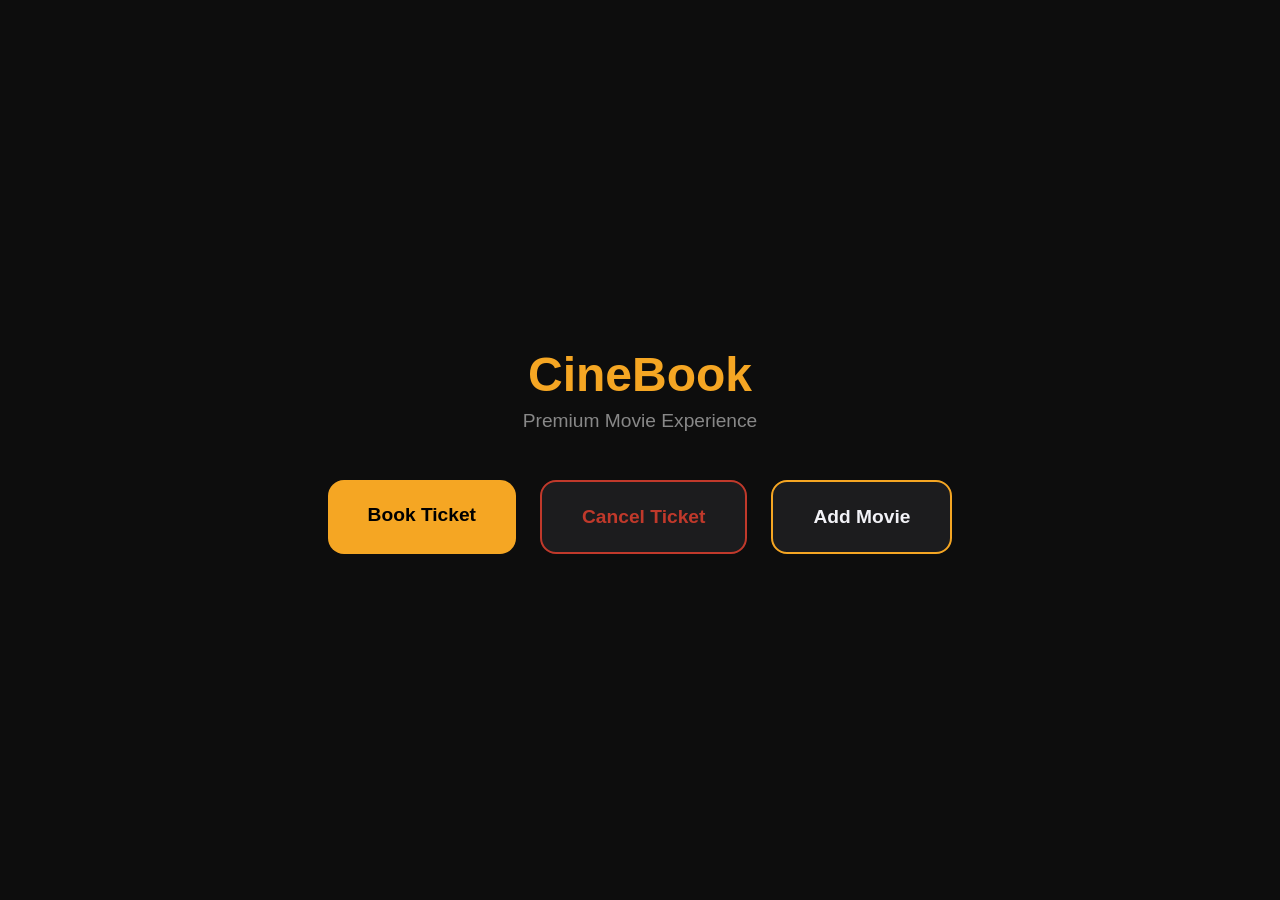
<file: templates/index.html>
<!DOCTYPE html>
<html lang="en">
<head>
    <meta charset="UTF-8">
    <meta name="viewport" content="width=device-width, initial-scale=1.0">
    <title>CineBook - Movie Ticket Booking</title>
    <link rel="stylesheet" href="/static/style.css">
    <style>
        .landing-container {
            min-height: 100vh;
            display: flex;
            flex-direction: column;
            align-items: center;
            justify-content: center;
            padding: 2rem;
            background: #0D0D0D;
        }
        .landing-container h1 {
            color: #F5A623;
            font-size: 3rem;
            margin-bottom: 0.5rem;
        }
        .landing-container .tagline {
            color: #888;
            font-size: 1.2rem;
            margin-bottom: 3rem;
        }
        .landing-buttons {
            display: flex;
            gap: 1.5rem;
            flex-wrap: wrap;
            justify-content: center;
        }
        .landing-btn {
            padding: 1.5rem 2.5rem;
            font-size: 1.2rem;
            font-weight: 600;
            border: none;
            border-radius: 16px;
            cursor: pointer;
            transition: transform 0.3s, box-shadow 0.3s;
            text-decoration: none;
            display: inline-block;
        }
        .landing-btn:hover {
            transform: translateY(-5px);
            box-shadow: 0 10px 30px rgba(0,0,0,0.3);
        }
        .book-btn {
            background: #F5A623;
            color: #000;
        }
        .cancel-btn {
            background: #1C1C1E;
            color: #C0392B;
            border: 2px solid #C0392B;
        }
        .cancel-btn:hover {
            background: #C0392B;
            color: white;
        }
        .admin-btn {
            background: #1C1C1E;
            color: #F2F2F7;
            border: 2px solid #F5A623;
        }
        .admin-btn:hover {
            background: #F5A623;
            color: #000;
        }
    </style>
</head>
<body>
    <div class="landing-container">
        <h1>CineBook</h1>
        <p class="tagline">Premium Movie Experience</p>
        <div class="landing-buttons">
            <a href="/book" class="landing-btn book-btn">Book Ticket</a>
            <a href="/cancel" class="landing-btn cancel-btn">Cancel Ticket</a>
            <a href="/login" class="landing-btn admin-btn">Add Movie</a>
        </div>
    </div>
</body>
</html>
</file>
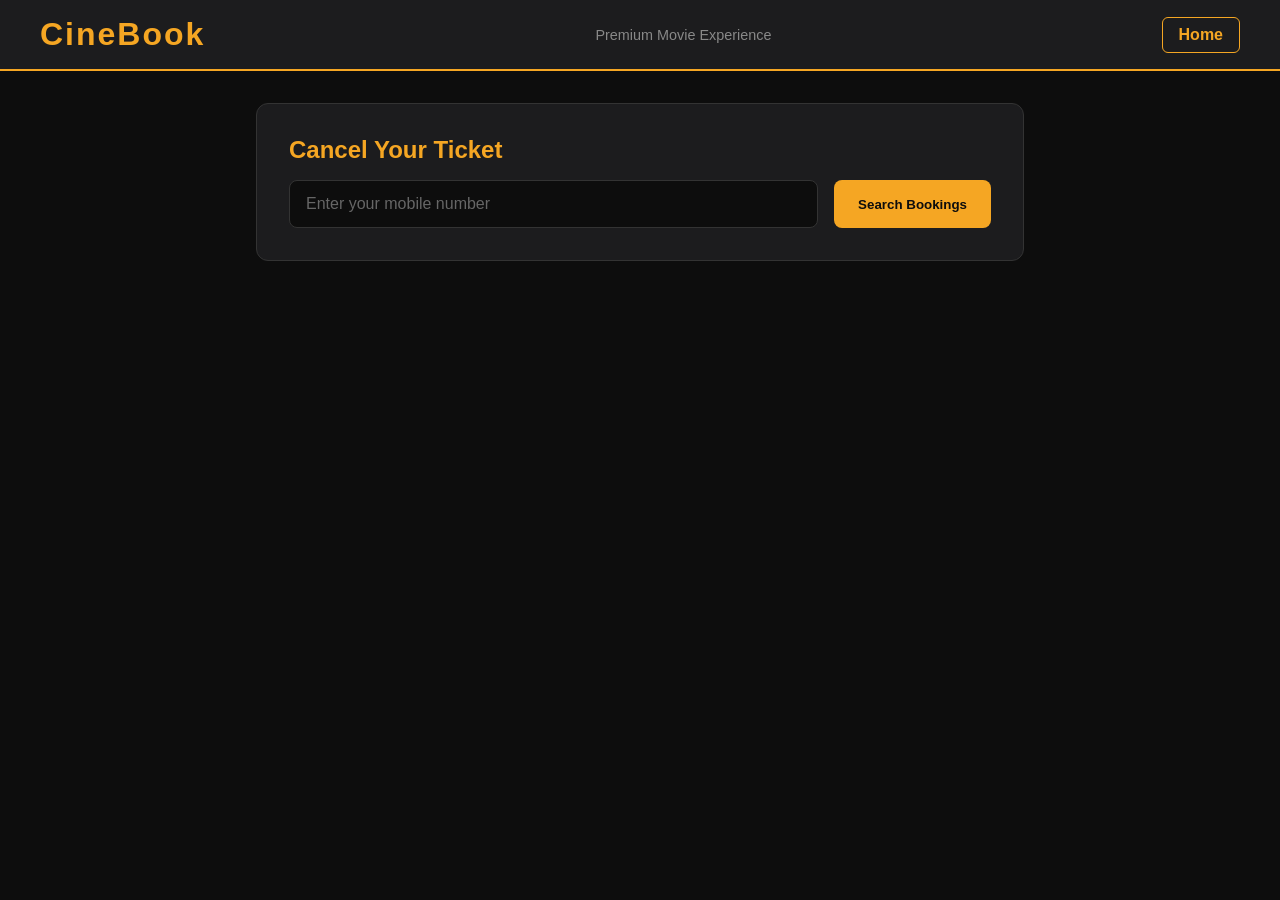
<file: templates/cancel.html>
<!DOCTYPE html>
<html lang="en">
<head>
    <meta charset="UTF-8">
    <meta name="viewport" content="width=device-width, initial-scale=1.0">
    <title>Cancel Ticket - CineBook</title>
    <link rel="stylesheet" href="/static/style.css">
    <style>
        .cancel-container {
            max-width: 800px;
            margin: 2rem auto;
            padding: 0 1rem;
        }

        .cancel-search-box {
            background: #1C1C1E;
            padding: 2rem;
            border-radius: 12px;
            border: 1px solid #333;
            margin-bottom: 2rem;
        }

        .cancel-search-box h2 {
            color: #F5A623;
            margin-bottom: 1rem;
        }

        .cancel-search-form {
            display: flex;
            gap: 1rem;
            flex-wrap: wrap;
        }

        .cancel-search-form input {
            flex: 1;
            min-width: 200px;
            padding: 0.875rem 1rem;
            background: #0D0D0D;
            border: 1px solid #333;
            border-radius: 8px;
            color: #F2F2F7;
            font-size: 1rem;
        }

        .cancel-search-form input:focus {
            outline: none;
            border-color: #F5A623;
        }

        .cancel-search-form input::placeholder {
            color: #666;
        }

        .bookings-list {
            display: flex;
            flex-direction: column;
            gap: 1rem;
        }

        .booking-card {
            background: #1C1C1E;
            border-radius: 12px;
            padding: 1.5rem;
            border: 1px solid #333;
            transition: transform 0.3s, box-shadow 0.3s;
        }

        .booking-card:hover {
            transform: translateY(-3px);
            box-shadow: 0 8px 25px rgba(192, 57, 43, 0.15);
            border-color: #C0392B;
        }

        .booking-card-header {
            display: flex;
            justify-content: space-between;
            align-items: center;
            margin-bottom: 1rem;
            flex-wrap: wrap;
            gap: 0.5rem;
        }

        .booking-card-header h3 {
            color: #F5A623;
            font-size: 1.2rem;
        }

        .booking-id {
            background: #252527;
            padding: 0.25rem 0.75rem;
            border-radius: 20px;
            font-size: 0.85rem;
            color: #888;
        }

        .booking-details {
            display: grid;
            grid-template-columns: repeat(auto-fit, minmax(150px, 1fr));
            gap: 1rem;
            margin-bottom: 1rem;
        }

        .booking-detail {
            display: flex;
            flex-direction: column;
        }

        .booking-detail-label {
            color: #666;
            font-size: 0.8rem;
            margin-bottom: 0.25rem;
        }

        .booking-detail-value {
            color: #F2F2F7;
            font-size: 1rem;
        }

        .booking-detail-value.tickets {
            color: #27AE60;
            font-weight: 600;
        }

        .no-bookings {
            text-align: center;
            padding: 3rem;
            color: #666;
        }

        .no-bookings h3 {
            color: #F5A623;
            margin-bottom: 0.5rem;
        }
    </style>
</head>
<body>
    <nav class="navbar">
        <div class="nav-container">
            <h1>CineBook</h1>
            <span class="tagline">Premium Movie Experience</span>
            <a href="/" class="nav-link">Home</a>
        </div>
    </nav>

    <div class="cancel-container">
        <div class="cancel-search-box">
            <h2>Cancel Your Ticket</h2>
            <form class="cancel-search-form" id="cancelSearchForm">
                <input type="tel" id="searchPhone" placeholder="Enter your mobile number" required>
                <button type="submit" class="btn-primary">Search Bookings</button>
            </form>
        </div>

        <div class="bookings-list" id="bookingsList"></div>
    </div>

    <script>
        document.getElementById('cancelSearchForm').addEventListener('submit', function(e) {
            e.preventDefault();
            const phone = document.getElementById('searchPhone').value.trim();
            searchBookings(phone);
        });

        function searchBookings(phone) {
            fetch(`/api/bookings/search?phone=${encodeURIComponent(phone)}`)
                .then(res => res.json())
                .then(bookings => displayBookings(bookings))
                .catch(err => {
                    document.getElementById('bookingsList').innerHTML = `
                        <div class="no-bookings">
                            <h3>Error</h3>
                            <p>Failed to load bookings. Please try again.</p>
                        </div>
                    `;
                });
        }

        function displayBookings(bookings) {
            const container = document.getElementById('bookingsList');
            
            if (bookings.length === 0) {
                container.innerHTML = `
                    <div class="no-bookings">
                        <h3>No Bookings Found</h3>
                        <p>No bookings found for this mobile number.</p>
                    </div>
                `;
                return;
            }

            container.innerHTML = bookings.map(booking => {
                const seatsCount = booking.seats ? booking.seats.length : 0;
                const seatsList = booking.seats ? booking.seats.join(', ') : 'N/A';
                
                return `
                    <div class="booking-card">
                        <div class="booking-card-header">
                            <h3>${booking.movie_name}</h3>
                            <span class="booking-id">${booking.booking_id}</span>
                        </div>
                        <div class="booking-details">
                            <div class="booking-detail">
                                <span class="booking-detail-label">Show Date</span>
                                <span class="booking-detail-value">${booking.booking_date || 'N/A'}</span>
                            </div>
                            <div class="booking-detail">
                                <span class="booking-detail-label">Show Time</span>
                                <span class="booking-detail-value">${booking.timing || 'N/A'}</span>
                            </div>
                            <div class="booking-detail">
                                <span class="booking-detail-label">Tickets Booked</span>
                                <span class="booking-detail-value tickets">${seatsCount} seat${seatsCount !== 1 ? 's' : ''}</span>
                            </div>
                            <div class="booking-detail">
                                <span class="booking-detail-label">Seats</span>
                                <span class="booking-detail-value">${seatsList}</span>
                            </div>
                            <div class="booking-detail">
                                <span class="booking-detail-label">Total Price</span>
                                <span class="booking-detail-value">Rs. ${booking.total_price || 0}</span>
                            </div>
                        </div>
                        <button class="btn-danger" onclick="cancelBooking('${booking.booking_id}')">Cancel Booking</button>
                    </div>
                `;
            }).join('');
        }

        function cancelBooking(bookingId) {
            if (!confirm('Are you sure you want to cancel this booking? This action cannot be undone.')) {
                return;
            }

            fetch('/api/cancel', {
                method: 'POST',
                headers: { 'Content-Type': 'application/json' },
                body: JSON.stringify({ booking_id: bookingId })
            })
            .then(res => res.json())
            .then(data => {
                alert('Booking cancelled successfully!');
                const phone = document.getElementById('searchPhone').value.trim();
                searchBookings(phone);
            })
            .catch(err => {
                alert(err.error || 'Failed to cancel booking');
            });
        }
    </script>
</body>
</html>
</file>
<file: static/style.css>
* {
    margin: 0;
    padding: 0;
    box-sizing: border-box;
}

body {
    font-family: 'Segoe UI', Tahoma, Geneva, Verdana, sans-serif;
    background-color: #0D0D0D;
    color: #F2F2F7;
    min-height: 100vh;
}

.navbar {
    background-color: #1C1C1E;
    padding: 1rem 2rem;
    border-bottom: 2px solid #F5A623;
}

.nav-container {
    max-width: 1200px;
    margin: 0 auto;
    display: flex;
    align-items: center;
    justify-content: space-between;
}

.navbar h1 {
    color: #F5A623;
    font-size: 2rem;
    font-weight: 700;
    letter-spacing: 2px;
}

.tagline {
    color: #888;
    font-size: 0.9rem;
}

.nav-link {
    color: #F5A623;
    text-decoration: none;
    padding: 0.5rem 1rem;
    border: 1px solid #F5A623;
    border-radius: 6px;
    font-weight: 600;
    transition: all 0.3s;
}

.nav-link:hover {
    background: #F5A623;
    color: #000;
}

.container {
    max-width: 1200px;
    margin: 2rem auto;
    padding: 0 1rem;
}

.section-header {
    display: flex;
    justify-content: space-between;
    align-items: center;
    margin-bottom: 1.5rem;
    flex-wrap: wrap;
    gap: 1rem;
}

.section-header h2 {
    color: #F5A623;
    font-size: 1.5rem;
}

.search-box input {
    background: #1C1C1E;
    border: 1px solid #333;
    padding: 0.75rem 1rem;
    color: #F2F2F7;
    border-radius: 8px;
    width: 250px;
}

.search-box input:focus {
    outline: none;
    border-color: #F5A623;
}

.search-box input::placeholder {
    color: #666;
}

.add-movie-form {
    background: #1C1C1E;
    padding: 1.5rem;
    border-radius: 12px;
    margin-bottom: 2rem;
    border: 1px solid #333;
}

.add-movie-form h3 {
    color: #F5A623;
    margin-bottom: 1rem;
    font-size: 1.2rem;
}

#movieForm {
    display: flex;
    gap: 1rem;
    flex-wrap: wrap;
}

#movieForm input {
    background: #0D0D0D;
    border: 1px solid #333;
    padding: 0.75rem 1rem;
    color: #F2F2F7;
    border-radius: 8px;
    flex: 1;
    min-width: 150px;
}

#movieForm input:focus {
    outline: none;
    border-color: #F5A623;
}

#movieForm input::placeholder {
    color: #666;
}

.movies-grid {
    display: grid;
    grid-template-columns: repeat(3, 1fr);
    gap: 1.5rem;
    margin-bottom: 3rem;
}

.no-movies {
    grid-column: 1 / -1;
    text-align: center;
    padding: 3rem;
    color: #888;
}

.no-movies p {
    font-size: 1.2rem;
    color: #F5A623;
}

@media (max-width: 900px) {
    .movies-grid {
        grid-template-columns: repeat(2, 1fr);
    }
}

@media (max-width: 600px) {
    .movies-grid {
        grid-template-columns: 1fr;
    }
}

.movie-card {
    background: #1C1C1E;
    border-radius: 12px;
    padding: 1.5rem;
    border: 1px solid #333;
    transition: transform 0.3s, box-shadow 0.3s;
}

.movie-card:hover {
    transform: translateY(-5px);
    box-shadow: 0 10px 30px rgba(245, 166, 35, 0.1);
}

.movie-card h3 {
    color: #F2F2F7;
    margin-bottom: 0.5rem;
    font-size: 1.2rem;
}

.movie-info {
    color: #888;
    margin-bottom: 1rem;
    font-size: 0.9rem;
}

.movie-info span {
    display: block;
    margin-bottom: 0.25rem;
}

.seats-badge {
    display: inline-block;
    padding: 0.5rem 1rem;
    border-radius: 20px;
    font-weight: 600;
    font-size: 0.9rem;
}

.seats-high {
    background: #27AE60;
    color: white;
}

.seats-medium {
    background: #E67E22;
    color: white;
}

.seats-low {
    background: #C0392B;
    color: white;
}

.card-actions {
    display: flex;
    gap: 0.5rem;
    margin-top: 1rem;
}

.btn-primary {
    background: #F5A623;
    color: #0D0D0D;
    border: none;
    padding: 0.75rem 1.5rem;
    border-radius: 8px;
    cursor: pointer;
    font-weight: 600;
    transition: background 0.3s, transform 0.2s;
}

.btn-primary:hover {
    background: #e09512;
    transform: scale(1.02);
}

.btn-secondary {
    background: #333;
    color: #F2F2F7;
    border: none;
    padding: 0.75rem 1.5rem;
    border-radius: 8px;
    cursor: pointer;
    font-weight: 600;
    transition: background 0.3s;
}

.btn-secondary:hover {
    background: #444;
}

.btn-danger {
    background: #C0392B;
    color: white;
    border: none;
    padding: 0.75rem 1.5rem;
    border-radius: 8px;
    cursor: pointer;
    font-weight: 600;
    transition: background 0.3s;
}

.btn-danger:hover {
    background: #a63125;
}

.bookings-section {
    background: #1C1C1E;
    padding: 1.5rem;
    border-radius: 12px;
    border: 1px solid #333;
}

.bookings-section h2 {
    color: #F5A623;
    margin-bottom: 1rem;
    font-size: 1.5rem;
}

table {
    width: 100%;
    border-collapse: collapse;
}

th, td {
    padding: 1rem;
    text-align: left;
    border-bottom: 1px solid #333;
}

th {
    color: #F5A623;
    font-weight: 600;
}

tr:hover {
    background: #252527;
}

.modal {
    display: none;
    position: fixed;
    top: 0;
    left: 0;
    width: 100%;
    height: 100%;
    background: rgba(0, 0, 0, 0.8);
    z-index: 1000;
    justify-content: center;
    align-items: center;
}

.modal-content {
    background: #1C1C1E;
    padding: 2rem;
    border-radius: 12px;
    border: 2px solid #F5A623;
    max-width: 400px;
    width: 90%;
    max-height: 80vh;
    overflow-y: auto;
    position: relative;
    box-sizing: border-box;
}

.modal-content::-webkit-scrollbar {
    width: 6px;
    position: absolute;
    right: 8px;
}

.modal-content::-webkit-scrollbar-track {
    background: transparent;
}

.modal-content::-webkit-scrollbar-thumb {
    background: #F5A623;
    border-radius: 3px;
}

.modal-content h3 {
    color: #F5A623;
    margin-bottom: 1rem;
}

.modal-content p {
    margin-bottom: 1rem;
    color: #888;
}

.modal-content #customerPhone,
.modal-content #seatsToBook,
.modal-content #couponCode {
    width: 100%;
    background: #0D0D0D;
    border: 1px solid #333;
    padding: 0.75rem 1rem;
    color: #F2F2F7;
    border-radius: 8px;
    margin-bottom: 1rem;
    font-size: 1rem;
}

.modal-content #customerPhone:focus,
.modal-content #seatsToBook:focus,
.modal-content #couponCode:focus {
    outline: none;
    border-color: #F5A623;
}

.modal-content #seatsToBook::-webkit-inner-spin-button,
.modal-content #seatsToBook::-webkit-outer-spin-button {
    opacity: 1;
}

.modal-content #couponCode::placeholder {
    color: #666;
}

.modal-content button[type="submit"] {
    width: 100%;
    margin-top: 0.5rem;
}

.modal-price {
    color: #27AE60;
    font-weight: 600;
    font-size: 1.1rem;
    margin-bottom: 1rem;
}

.price-breakdown {
    background: #0D0D0D;
    border-radius: 8px;
    padding: 1rem;
    margin: 1rem 0;
    border: 1px solid #333;
}

.price-row {
    display: flex;
    justify-content: space-between;
    padding: 0.5rem 0;
    color: #888;
    font-size: 0.9rem;
}

.price-row.total {
    border-top: 1px solid #333;
    margin-top: 0.5rem;
    padding-top: 1rem;
    color: #F5A623;
    font-weight: 700;
    font-size: 1.1rem;
}

.price-row .discount {
    color: #27AE60;
}

.price-tag {
    color: #27AE60;
    font-weight: 600;
    font-size: 0.9rem;
}

.timings-tag {
    color: #F5A623;
    font-size: 0.9rem;
}

.movie-timings {
    display: flex;
    flex-wrap: wrap;
    gap: 0.5rem;
    margin-bottom: 1rem;
}

.timing-badge {
    background: #F5A623;
    color: #0D0D0D;
    padding: 0.25rem 0.75rem;
    border-radius: 20px;
    font-size: 0.8rem;
    font-weight: 600;
}

.timing-badge.house-full {
    background: #C0392B;
    color: white;
}

.timing-box.house-full {
    border-color: #C0392B;
    color: #C0392B;
    opacity: 0.6;
}

.timing-box.house-full small {
    color: #C0392B;
}

.seat-selection {
    margin: 1rem 0;
}

.seat-selection label {
    display: block;
    color: #888;
    font-size: 0.9rem;
    margin-bottom: 0.5rem;
}

.seat-grid {
    background: #0D0D0D;
    padding: 1rem;
    border-radius: 8px;
    max-height: 300px;
    overflow-y: auto;
}

.seat-row {
    display: flex;
    align-items: center;
    gap: 0.25rem;
    margin-bottom: 0.25rem;
}

.seat-row-label {
    width: 24px;
    color: #F5A623;
    font-weight: 600;
    font-size: 0.8rem;
}

.seat-btn {
    width: 28px;
    height: 28px;
    background: #252527;
    border: 1px solid #333;
    border-radius: 4px;
    color: #888;
    font-size: 0.7rem;
    cursor: pointer;
    transition: all 0.2s;
}

.seat-btn:hover:not(.booked):not(:disabled) {
    border-color: #F5A623;
    color: #F5A623;
}

.seat-btn.selected {
    background: #F5A623;
    border-color: #F5A623;
    color: #0D0D0D;
}

.seat-btn.booked {
    background: #C0392B;
    border-color: #C0392B;
    color: white;
    cursor: not-allowed;
}

.timing-selection {
    margin-bottom: 1rem;
}

.timing-label {
    display: block;
    color: #888;
    font-size: 0.9rem;
    margin-bottom: 0.5rem;
}

.timing-boxes {
    display: flex;
    flex-wrap: wrap;
    gap: 0.5rem;
}

.timing-box {
    background: #0D0D0D;
    border: 2px solid #333;
    padding: 0.75rem 1rem;
    border-radius: 8px;
    cursor: pointer;
    color: #F2F2F7;
    font-size: 0.9rem;
    transition: all 0.2s;
}

.timing-box:hover {
    border-color: #F5A623;
}

.modal-content #bookingDate {
    width: 100%;
    background: #0D0D0D;
    border: 1px solid #333;
    padding: 0.75rem 1rem;
    color: #F2F2F7;
    border-radius: 8px;
    margin-bottom: 1rem;
    font-size: 1rem;
}

.modal-content #bookingDate:focus {
    outline: none;
    border-color: #F5A623;
}

.modal-content #bookingDate::-webkit-calendar-picker-indicator {
    filter: invert(1);
}

.timing-box.selected {
    border-color: #F5A623;
    background: #F5A623;
    color: #0D0D0D;
}

.close-btn {
    position: absolute;
    top: 1rem;
    right: 1rem;
    color: #888;
    font-size: 1.5rem;
    cursor: pointer;
    transition: color 0.3s;
}

.close-btn:hover {
    color: #F5A623;
}

.offers-section {
    background: #1C1C1E;
    padding: 1.5rem;
    border-radius: 12px;
    border: 1px solid #333;
    margin-bottom: 2rem;
}

.offers-section h2 {
    color: #F5A623;
    margin-bottom: 1rem;
    font-size: 1.5rem;
}

.add-offer-form {
    background: #252527;
    padding: 1.5rem;
    border-radius: 12px;
    margin-bottom: 1.5rem;
    border: 1px solid #333;
}

.add-offer-form h3 {
    color: #F5A623;
    margin-bottom: 1rem;
    font-size: 1.2rem;
}

#offerForm {
    display: flex;
    gap: 1rem;
    flex-wrap: wrap;
}

#offerForm input {
    background: #0D0D0D;
    border: 1px solid #333;
    padding: 0.75rem 1rem;
    color: #F2F2F7;
    border-radius: 8px;
    flex: 1;
    min-width: 150px;
}

#offerForm input:focus {
    outline: none;
    border-color: #F5A623;
}

#offerForm input::placeholder {
    color: #666;
}

.offers-grid {
    display: grid;
    grid-template-columns: repeat(auto-fill, minmax(280px, 1fr));
    gap: 1.5rem;
}

.offer-card {
    background: #252527;
    border-radius: 12px;
    padding: 1.5rem;
    border: 1px solid #333;
    transition: transform 0.3s, box-shadow 0.3s;
}

.offer-card:hover {
    transform: translateY(-3px);
    box-shadow: 0 8px 25px rgba(39, 174, 96, 0.15);
}

.offer-card.inactive {
    opacity: 0.6;
}

.offer-card h3 {
    color: #27AE60;
    margin-bottom: 0.5rem;
    font-size: 1.2rem;
}

.offer-info {
    color: #888;
    margin-bottom: 1rem;
    font-size: 0.9rem;
}

.offer-badge {
    display: inline-block;
    padding: 0.35rem 0.75rem;
    border-radius: 20px;
    font-weight: 600;
    font-size: 0.8rem;
    margin-bottom: 1rem;
}

.offer-badge.active {
    background: #27AE60;
    color: white;
}

.offer-badge.inactive {
    background: #666;
    color: white;
}

.offer-actions {
    display: flex;
    gap: 0.5rem;
}

.booking-modal {
    max-width: 700px;
    width: 95%;
    max-height: 90vh;
    overflow-y: auto;
}

.booking-steps {
    margin-top: 1.5rem;
}

.step.hidden {
    display: none;
}

.step label {
    display: block;
    margin-bottom: 0.5rem;
    color: #F5A623;
    font-weight: 600;
}

.step input {
    width: 100%;
    padding: 0.875rem 1rem;
    background: #1C1C1E;
    border: 1px solid #333;
    border-radius: 8px;
    color: #F2F2F7;
    font-size: 1rem;
    margin-bottom: 1rem;
}

.step input:focus {
    outline: none;
    border-color: #F5A623;
}

.step .btn-primary {
    width: 100%;
    padding: 1rem;
    font-size: 1.1rem;
    margin-top: 0.5rem;
}

.btn-back {
    background: none;
    border: none;
    color: #F5A623;
    cursor: pointer;
    font-size: 1rem;
    margin-bottom: 1rem;
}

.btn-back:hover {
    text-decoration: underline;
}

.screen {
    background: linear-gradient(180deg, rgba(245,166,35,0.3) 0%, transparent 100%);
    padding: 0.75rem 2rem;
    text-align: center;
    border-radius: 8px;
    color: #F5A623;
    font-size: 0.875rem;
    letter-spacing: 2px;
    margin-bottom: 1.5rem;
}

.seat-legend {
    display: flex;
    justify-content: center;
    gap: 1.5rem;
    margin-bottom: 1.5rem;
    flex-wrap: wrap;
}

.legend-item {
    display: flex;
    align-items: center;
    gap: 0.5rem;
    font-size: 0.875rem;
    color: #888;
}

.seat-legend .seat {
    width: 24px;
    height: 24px;
    border-radius: 4px;
    font-size: 0.7rem;
}

.seat-legend .seat.premium {
    background: #9B59B6;
    border-color: #9B59B6;
}

.seat-layout {
    display: flex;
    flex-direction: column;
    align-items: center;
    gap: 0.5rem;
    margin-bottom: 1.5rem;
}

.seat-row {
    display: flex;
    align-items: center;
    gap: 0.5rem;
}

.row-label {
    width: 24px;
    text-align: center;
    color: #888;
    font-size: 0.875rem;
    font-weight: 600;
}

.seat {
    width: 28px;
    height: 28px;
    border-radius: 4px;
    display: flex;
    align-items: center;
    justify-content: center;
    font-size: 0.75rem;
    cursor: pointer;
    transition: all 0.2s;
    color: #fff;
    background: #2C2C2E;
    border: 2px solid #444;
}

.seat:hover:not(.occupied):not(.selected) {
    border-color: #F5A623;
}

.seat.available {
    background: #2C2C2E;
    border-color: #444;
}

.seat.selected {
    background: #F5A623;
    border-color: #F5A623;
    color: #000;
}

.seat.occupied {
    background: #444;
    border-color: #444;
    color: #666;
    cursor: not-allowed;
}

.seat.premium {
    background: #9B59B6;
    border-color: #9B59B6;
}

.seat-summary {
    display: flex;
    justify-content: space-between;
    padding: 1rem;
    background: #1C1C1E;
    border-radius: 8px;
    margin-bottom: 1rem;
    font-size: 1.1rem;
}

.seat-summary strong {
    color: #F5A623;
}
</file>
